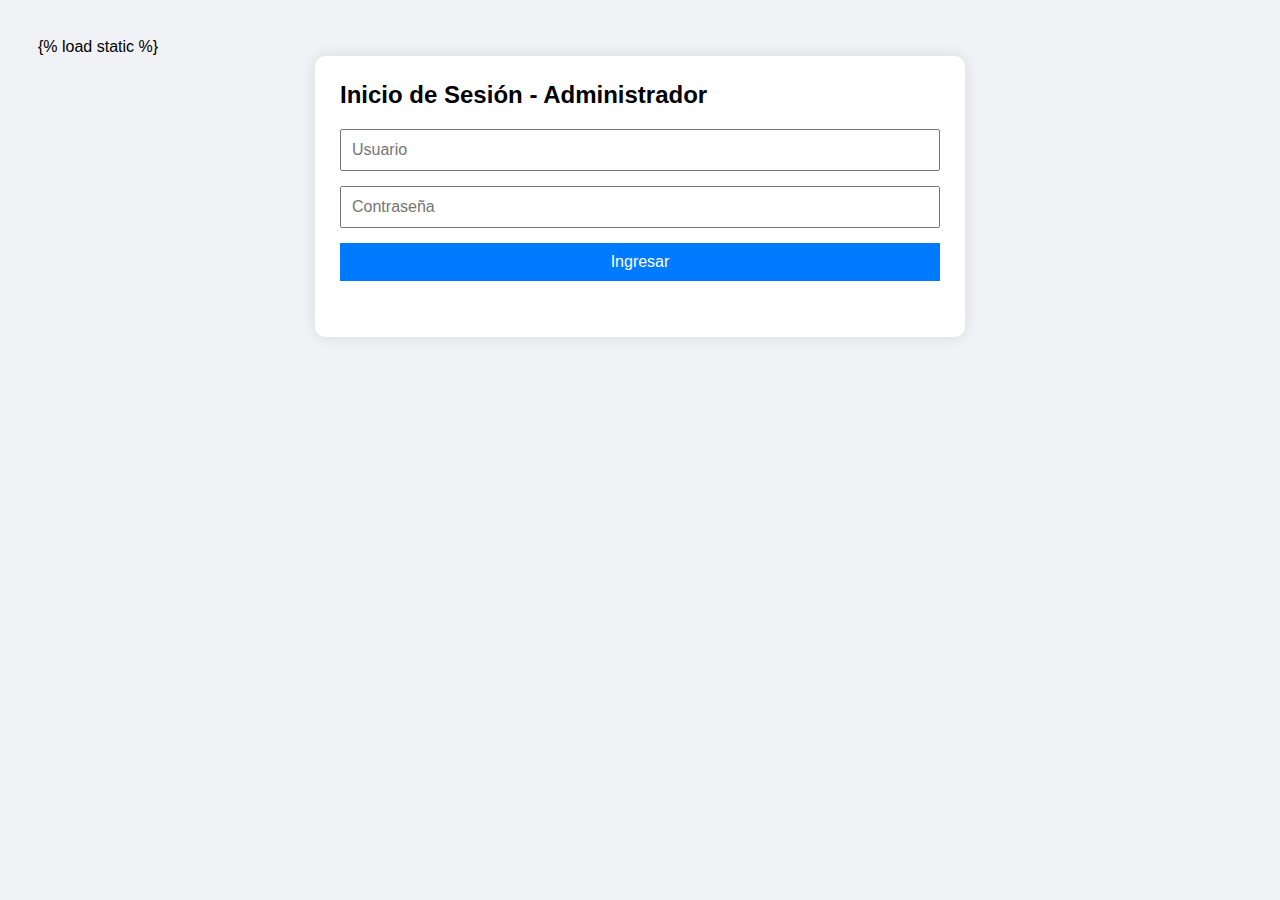
<file: templates/mm.html>
{% load static %}
<!DOCTYPE html>
<html lang="es">
<head>
  <meta charset="UTF-8">
  <title>Panel Formulario - Comisión eCommerce</title>
  <style>
    body {
      font-family: Arial, sans-serif;
      background-color: #f0f2f5;
      padding: 30px;
    }
    #login, #panel {
      max-width: 600px;
      margin: auto;
      background: white;
      padding: 25px;
      border-radius: 10px;
      box-shadow: 0 0 15px rgba(0,0,0,0.1);
    }
    input, textarea, button {
      width: 100%;
      margin-bottom: 15px;
      padding: 10px;
      font-size: 16px;
      box-sizing: border-box;
    }
    button {
      background-color: #007bff;
      color: white;
      border: none;
      cursor: pointer;
    }
    button:hover {
      background-color: #0056b3;
    }
    table {
      width: 100%;
      border-collapse: collapse;
      margin-top: 20px;
    }
    th, td {
      padding: 10px;
      border: 1px solid #ccc;
    }
    th {
      background-color: #f1f1f1;
    }
    h2, h3 {
      margin-top: 0;
    }
  </style>
</head>
<body>

<!-- LOGIN -->
<div id="login">
  <h2>Inicio de Sesión - Administrador</h2>
  <input type="text" id="usuario" placeholder="Usuario">
  <input type="password" id="clave" placeholder="Contraseña">
  <button onclick="iniciarSesion()">Ingresar</button>
  <p id="error" style="color: red;"></p>
</div>

<!-- PANEL PRINCIPAL -->
<div id="panel" style="display: none;">
  <h2>Panel de Formulario</h2>

  <h3>Agregar Usuario</h3>
  <input type="text" id="nombre" placeholder="Nombre completo">
  <input type="email" id="correo" placeholder="Correo electrónico">
  <textarea id="mensaje" placeholder="Mensaje o comentario"></textarea>
  <button onclick="agregarUsuario()">Agregar usuario</button>

  <h3>Usuarios Agregados</h3>
  <table>
    <thead>
      <tr>
        <th>Nombre</th>
        <th>Correo</th>
        <th>Mensaje</th>
      </tr>
    </thead>
    <tbody id="tablaUsuarios">
      <!-- Filas se agregan aquí -->
    </tbody>
  </table>
</div>

<script>
  function iniciarSesion() {
    const usuario = document.getElementById("usuario").value;
    const clave = document.getElementById("clave").value;

    if (usuario === "admin" && clave === "1234") {
      document.getElementById("login").style.display = "none";
      document.getElementById("panel").style.display = "block";
    } else {
      document.getElementById("error").innerText = "Usuario o contraseña incorrectos.";
    }
  }

  function agregarUsuario() {
    const nombre = document.getElementById("nombre").value.trim();
    const correo = document.getElementById("correo").value.trim();
    const mensaje = document.getElementById("mensaje").value.trim();

    if (!nombre || !correo || !mensaje) {
      alert("Por favor completa todos los campos.");
      return;
    }

    const tabla = document.getElementById("tablaUsuarios");
    const fila = tabla.insertRow();

    fila.insertCell(0).textContent = nombre;
    fila.insertCell(1).textContent = correo;
    fila.insertCell(2).textContent = mensaje;

    // Limpiar campos
    document.getElementById("nombre").value = "";
    document.getElementById("correo").value = "";
    document.getElementById("mensaje").value = "";
  }
</script>

</body>
</html>
</file>
